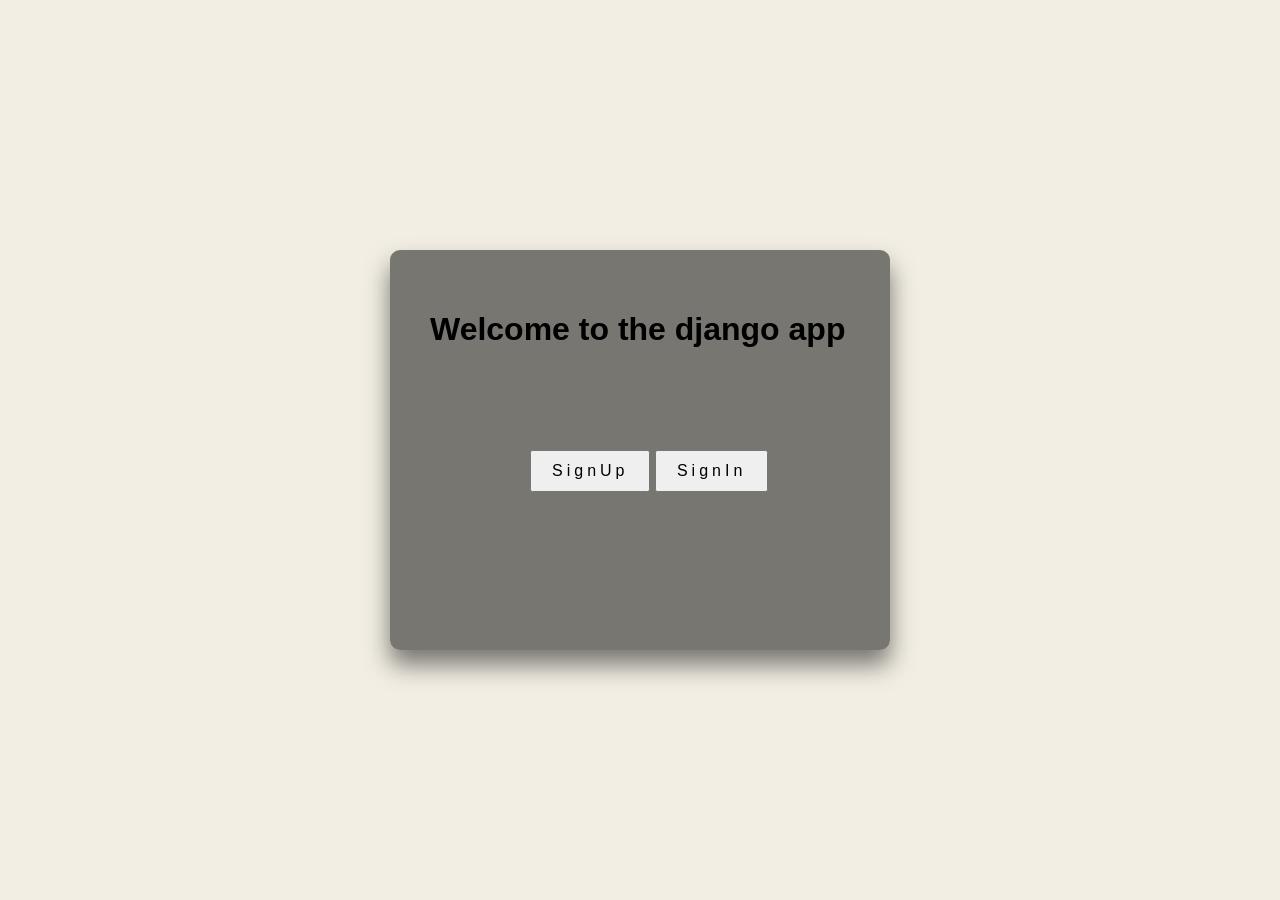
<file: templates/webapp/index.html>
<!DOCTYPE html>
<html lang="en">
<head>
    <meta charset="UTF-8">
    <meta http-equiv="X-UA-Compatible" content="IE=edge">
    <meta name="viewport" content="width=device-width, initial-scale=1.0">
    <link rel="stylesheet" href="../../static/webapp/home.css">
    <title>Homepage</title>
</head>
<body>
    <div id="container">
    <div id="nav">
        <h1>Welcome to the django app</h1>
    </div>
        <button type="submit" id="btn1"><a href="/signup">SignUp</a></button>
        <button type="submit" id="btn2"><a href="/signin">SignIn</a></button>
    </div>
</body>
</html>
</file>
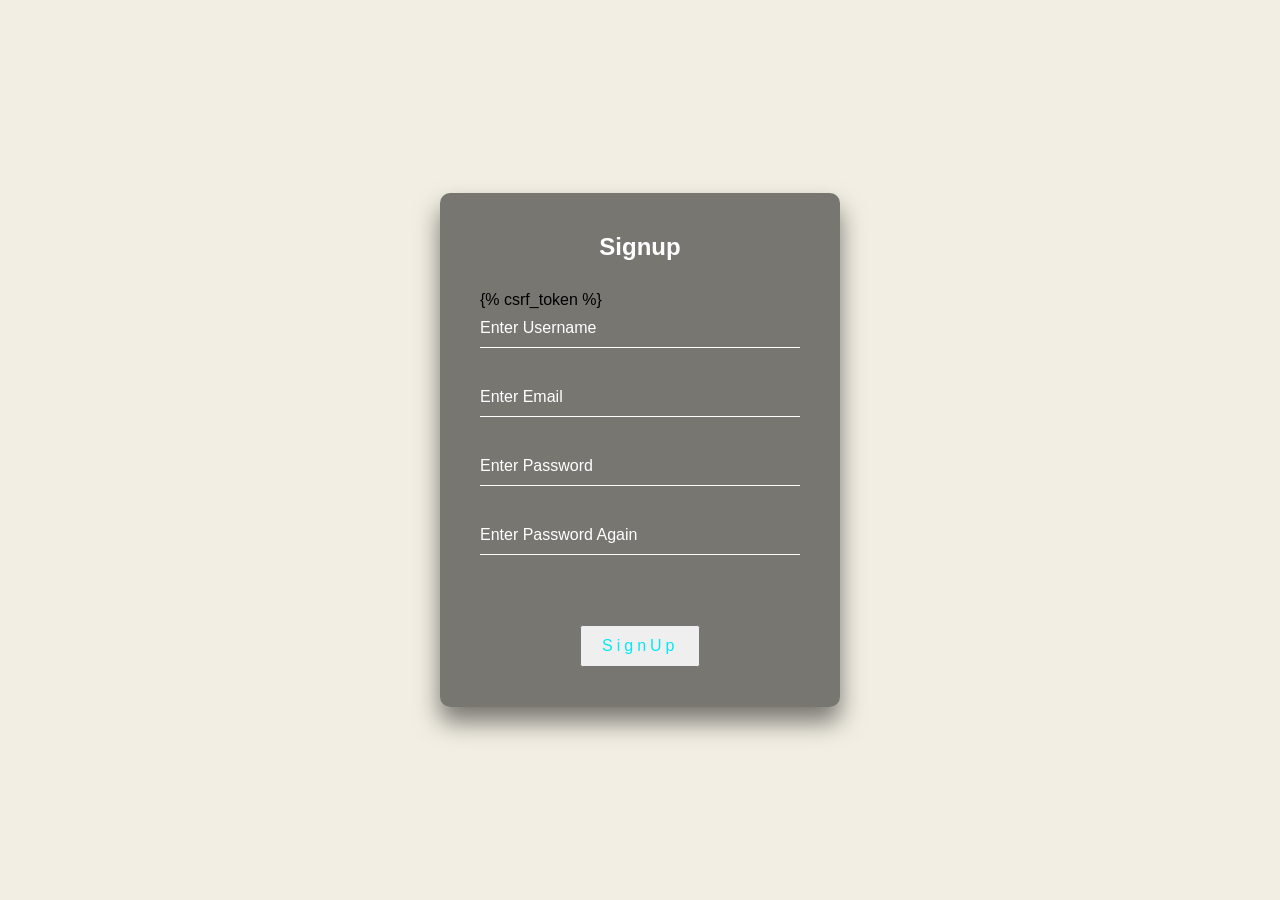
<file: templates/webapp/signup.html>
<!DOCTYPE html>
<html lang="en">
  <head>
    <meta charset="UTF-8" />
    <meta http-equiv="X-UA-Compatible" content="IE=edge" />
    <meta name="viewport" content="width=device-width, initial-scale=1.0" />
    <link rel="stylesheet" href="../../static/webapp/signup.css">
    <title>Signup</title>
  </head>
  <body>
    <div class="signup-box">
      <h2>Signup</h2>
      <form action="/signup" method="post">
        {% csrf_token %}
        <div class="user-box">
          <input
            type="text"
            name="username"
            id="username"
            placeholder="Enter Username"
            required
          />
        </div>
        <div class="user-box">
          <input
            type="email"
            name="email"
            id="email"
            placeholder="Enter Email"
            required
          />
        </div>
        <div class="user-box">
          <input
            type="password"
            name="pass1"
            id="pass1"
            placeholder="Enter Password"
            required
          />
        </div>
        <div class="user-box">
          <input
            type="password"
            name="pass2"
            id="pass2"
            placeholder="Enter Password Again"
            required
          />
        </div>
  
        <button type="submit">SignUp</button>
      </form>
    </div>
  </body>
</html>
</file>
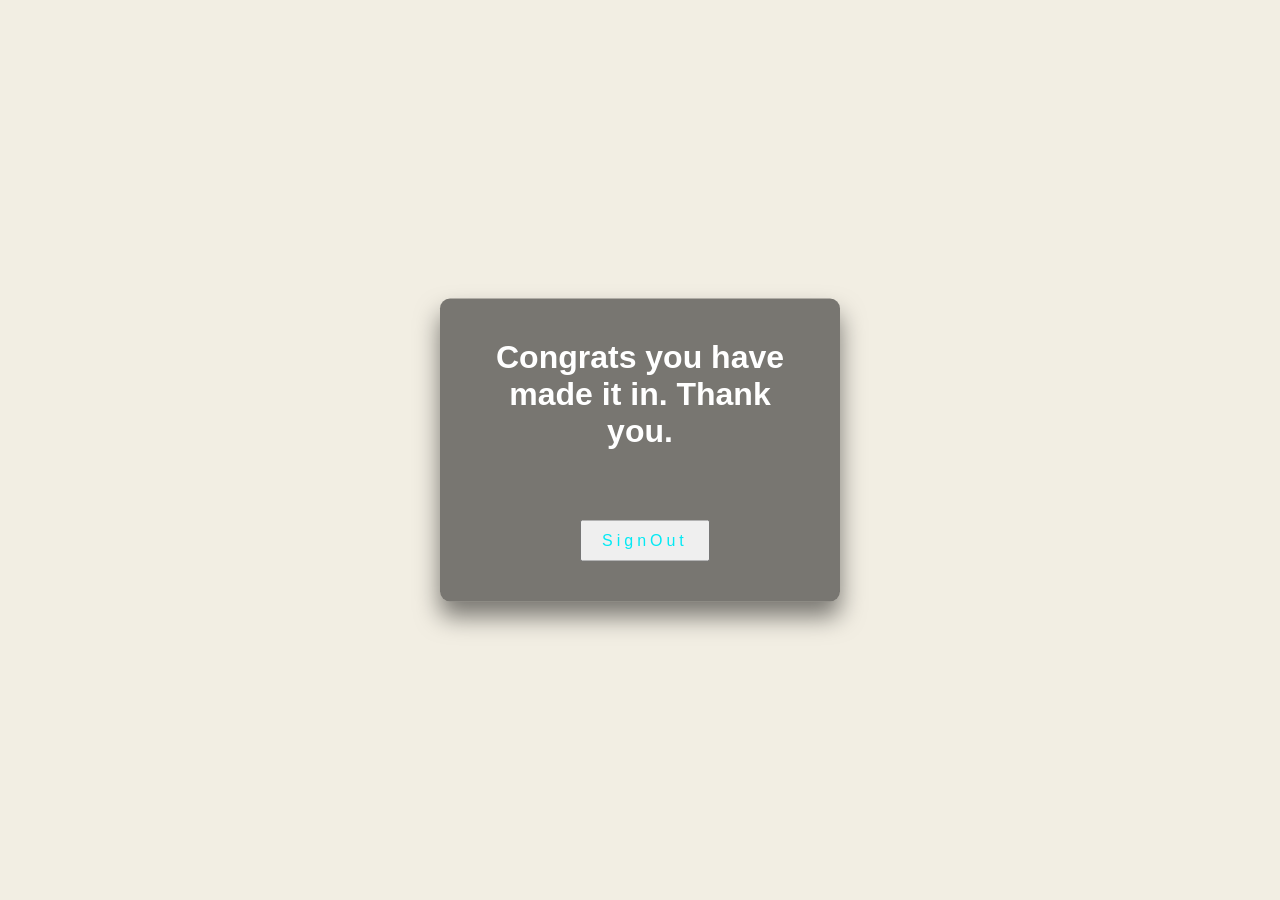
<file: templates/webapp/userPage.html>
<!DOCTYPE html>
<html lang="en">
<head>
    <meta charset="UTF-8">
    <meta http-equiv="X-UA-Compatible" content="IE=edge">
    <meta name="viewport" content="width=device-width, initial-scale=1.0">
    <link rel="stylesheet" href="../../static/webapp/userPage.css">
    <title>UserPage</title>
</head>
<body>
    <div class="signin-box">
        <h1>Congrats you have made it in. Thank you.</h1>
        <button type="submit" id="btn1" method = "post"><a href="/signin">SignOut</a></button>
    </div>
</body>
</html>
</file>
<file: static/webapp/home.css>
html{
    height:100%;
}

body{
    margin: 0;
    padding: 0;
    font-family:sans-serif;
    background: #f2eee3;
}

.nav h1{
    margin: 0 0 30px;
    padding: 0;
    color: #fff;
    text-align: center;
}

#container{
    position: absolute;
    top: 50%;
    left: 50%;
    width: 500px;
    height: 400px;
    padding: 40px;
    transform: translate(-50%, -50%);
    background: rgba(0,0,0,.5);
    box-sizing: border-box;
    box-shadow: 0 15px 25px rgba(0,0,0,.5);
    border-radius: 10px;
    white-space: nowrap;
}

a{
    text-decoration: none;
    color: black;
}

#btn1{
    position: relative;
    display: inline-block;
    padding: 10px 20px;
    color: #03e9f4;
    font-size: 16px;
    text-decoration: none;
    text-transform: .5s;
    margin-top: 40px;
    letter-spacing: 4px;
    left: 100px;
    top: 40px;
}

#btn2{
    position: relative;
    display: inline-block;
    padding: 10px 20px;
    color: #03e9f4;
    font-size: 16px;
    text-decoration: none;
    text-transform: .5s;
    margin-top: 40px;
    letter-spacing: 4px;
    left: 100px;
    top: 40px;
}

#btn1:hover{
    background: #03e9f4;
    color: #fff;
    border-radius: 5px;
    box-shadow: 0 0 5px #03e9f4,
                0 0 25px #03e9f4,
                0 0 50px #03e9f4,
                0 0 100px #03e9f4;
}

#btn2:hover{
    background: rgba(32, 168, 37);
    color: #fff;
    border-radius: 5px;
    box-shadow: 0 0 5px rgba(32, 168, 37),
                0 0 25px rgba(32, 168, 37),
                0 0 50px rgba(32, 168, 37),
                0 0 100px rgba(32, 168, 37);
}
</file>
<file: static/webapp/signup.css>
html{
    height:100%;
}

body{
    margin: 0;
    padding: 0;
    font-family:sans-serif;
    background: #f2eee3;
}

.signup-box{
    position: absolute;
    top: 50%;
    left: 50%;
    width: 400px;
    padding: 40px;
    transform: translate(-50%, -50%);
    background: rgba(0,0,0,.5);
    box-sizing: border-box;
    box-shadow: 0 15px 25px rgba(0,0,0,.5);
    border-radius: 10px;
}

.signup-box > h2{
    margin: 0 0 30px;
    padding: 0;
    color: #fff;
    text-align: center;
}

.signup-box .user-box{
    position: relative;
}

.signup-box .user-box input{
    width: 100%;
    padding: 10px 0;
    font-size: 16px;
    color: #fff;
    margin-bottom: 30px;
    border: none;
    border-bottom: 1px solid #fff;
    outline:none;
    background: transparent;
}

.signup-box .user-box label{
    position: absolute;
    top: 0;
    left: 0;
    padding: 10px 0;
    font-size: 16px;
    color: #fff;
    pointer-events: none;
    transition: .5s;
}

.signup-box .user-box input:focus ~ label, .signup-box .user-box input:valid ~ label{
    top: -20px;
    left: 0;
    color: #03e9f4;
    font-size: 12px;
}

.signup-box form button{
    position: relative;
    display: inline-block;
    padding: 10px 20px;
    color: #03e9f4;
    font-size: 16px;
    text-decoration: none;
    text-transform: .5s;
    margin-top: 40px;
    letter-spacing: 4px;
    left: 100px;
}

.signup-box button:hover{
    background: #03e9f4;
    color: #fff;
    border-radius: 5px;
    box-shadow: 0 0 5px #03e9f4,
                0 0 25px #03e9f4,
                0 0 50px #03e9f4,
                0 0 100px #03e9f4;
}

input::placeholder{
    color:white;
}
</file>
<file: static/webapp/userPage.css>
html{
    height:100%;
}

body{
    margin: 0;
    padding: 0;
    font-family:sans-serif;
    background: #f2eee3;
}

.signin-box{
    position: absolute;
    top: 50%;
    left: 50%;
    width: 400px;
    padding: 40px;
    transform: translate(-50%, -50%);
    background: rgba(0,0,0,.5);
    box-sizing: border-box;
    box-shadow: 0 15px 25px rgba(0,0,0,.5);
    border-radius: 10px;
}

.signin-box > h1{
    margin: 0 0 30px;
    padding: 0;
    color: #fff;
    text-align: center;
}

.signin-box .user-box{
    position: relative;
}

.signin-box .user-box input{
    width: 100%;
    padding: 10px 0;
    font-size: 16px;
    color: #fff;
    margin-bottom: 30px;
    border: none;
    border-bottom: 1px solid #fff;
    outline:none;
    background: transparent;
}


.signin-box .user-box label{
    position: absolute;
    top: 0;
    left: 0;
    padding: 10px 0;
    font-size: 16px;
    color: #fff;
    pointer-events: none;
    transition: .5s;
}

.signin-box .user-box input:focus ~ label, .signin-box .user-box input:valid ~ label{
    top: -20px;
    left: 0;
    color: #03e9f4;
    font-size: 12px;
}

.signin-box #btn1{
    position: relative;
    display: inline-block;
    padding: 10px 20px;
    color: #03e9f4;
    font-size: 16px;
    text-decoration: none;
    text-transform: .5s;
    margin-top: 40px;
    letter-spacing: 4px;
    left: 100px;
}

.signin-box #btn1:hover{
    background: rgba(199, 34, 39);
    color: #fff;
    border-radius: 5px;
    box-shadow: 0 0 5px rgba(199, 34, 39),
                0 0 25px rgba(199, 34, 39),
                0 0 50px rgba(199, 34, 39),
                0 0 100px rgba(199, 34, 39);
}


input::placeholder{
    color:white;
}

a{
    text-decoration: none;
    color: #03e9f4;
}
</file>
